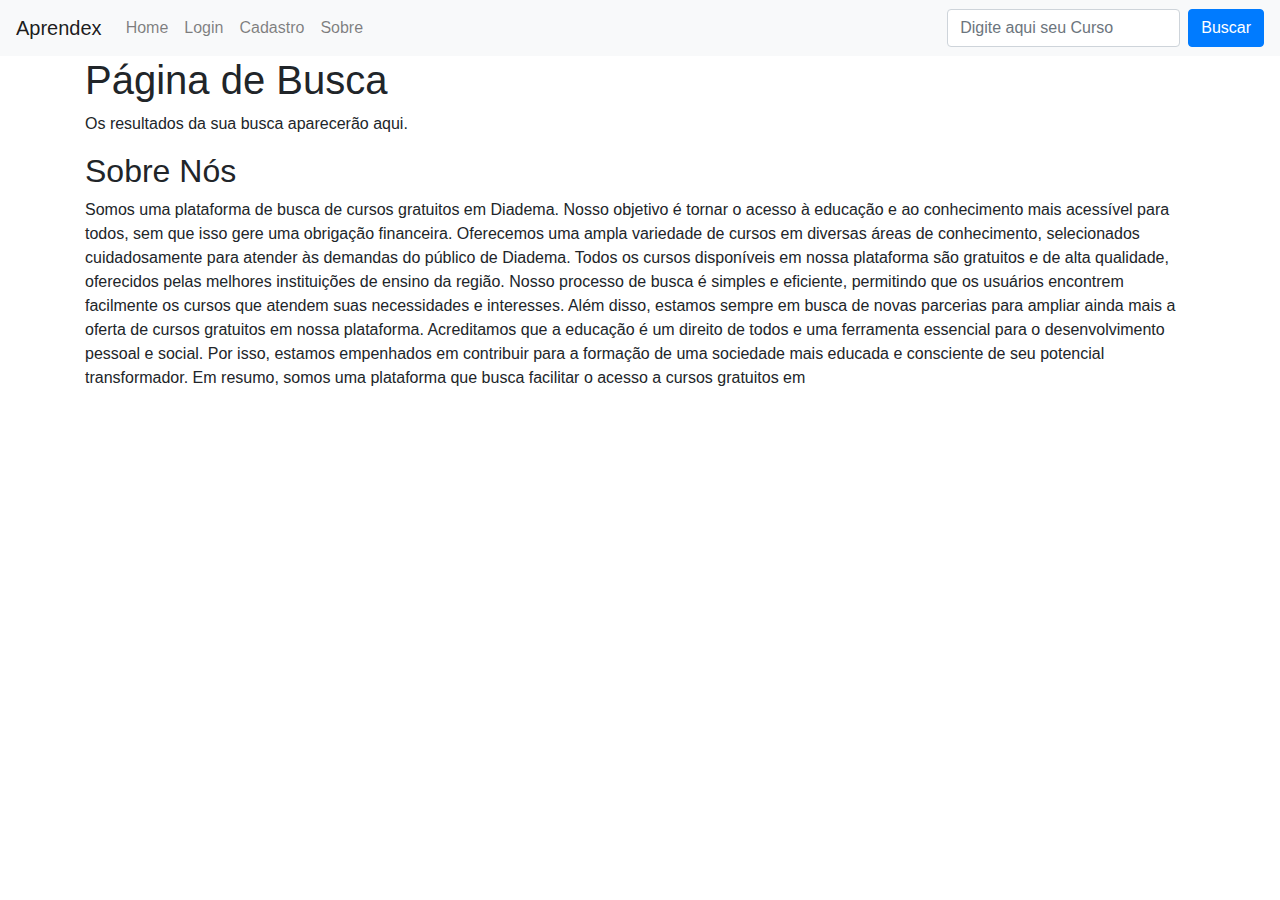
<file: index01.html>
<!DOCTYPE html>
<html>
<head>
  <title>Página de Busca</title>
  <meta charset="UTF-8">
  <meta name="viewport" content="width=device-width, initial-scale=1.0">
  <link rel="stylesheet" href="https://stackpath.bootstrapcdn.com/bootstrap/4.5.2/css/bootstrap.min.css">
  <script src="https://code.jquery.com/jquery-3.5.1.min.js"></script>
  <script src="https://stackpath.bootstrapcdn.com/bootstrap/4.5.2/js/bootstrap.min.js"></script>
</head>
<body>
  <nav class="navbar navbar-expand-lg navbar-light bg-light">
    <a class="navbar-brand" href="#">Aprendex</a>
    <button class="navbar-toggler" type="button" data-toggle="collapse" data-target="#navbarNav" aria-controls="navbarNav" aria-expanded="false" aria-label="Toggle navigation">
      <span class="navbar-toggler-icon"></span>
    </button>
    <div class="collapse navbar-collapse" id="navbarNav">
      <ul class="navbar-nav">
        <li class="nav-item">
          <a class="nav-link" href="#">Home</a>
        </li>
        <li class="nav-item">
          <a class="nav-link" href="#">Login</a>
        </li>
        <li class="nav-item">
          <a class="nav-link" href="#">Cadastro</a>
        </li>
        <li class="nav-item">
          <a class="nav-link" href="#">Sobre</a>
        </li>
      </ul>
    </div>
    <form class="form-inline">
      <input class="form-control mr-sm-2" type="text" placeholder="Digite aqui seu Curso">
      <button class="btn btn-primary" type="submit">Buscar</button>
    </form>
  </nav>

  <div class="container">
    <h1>Página de Busca</h1>
    <div class="results">
      <p>Os resultados da sua busca aparecerão aqui.</p>
    </div>
    <section id="sobre-nos">
      <h2>Sobre Nós</h2>
      <p>Somos uma plataforma de busca de cursos gratuitos em Diadema. Nosso objetivo é tornar o acesso à educação e ao conhecimento mais acessível para todos, sem que isso gere uma obrigação financeira.
        Oferecemos uma ampla variedade de cursos em diversas áreas de conhecimento, selecionados cuidadosamente para atender às demandas do público de Diadema. Todos os cursos disponíveis em nossa plataforma são gratuitos e de alta qualidade, oferecidos pelas melhores instituições de ensino da região.
        Nosso processo de busca é simples e eficiente, permitindo que os usuários encontrem facilmente os cursos que atendem suas necessidades e interesses. Além disso, estamos sempre em busca de novas parcerias para ampliar ainda mais a oferta de cursos gratuitos em nossa plataforma.
        Acreditamos que a educação é um direito de todos e uma ferramenta essencial para o desenvolvimento pessoal e social. Por isso, estamos empenhados em contribuir para a formação de uma sociedade mais educada e consciente de seu potencial transformador.
        Em resumo, somos uma plataforma que busca facilitar o acesso a cursos gratuitos em
</file>
